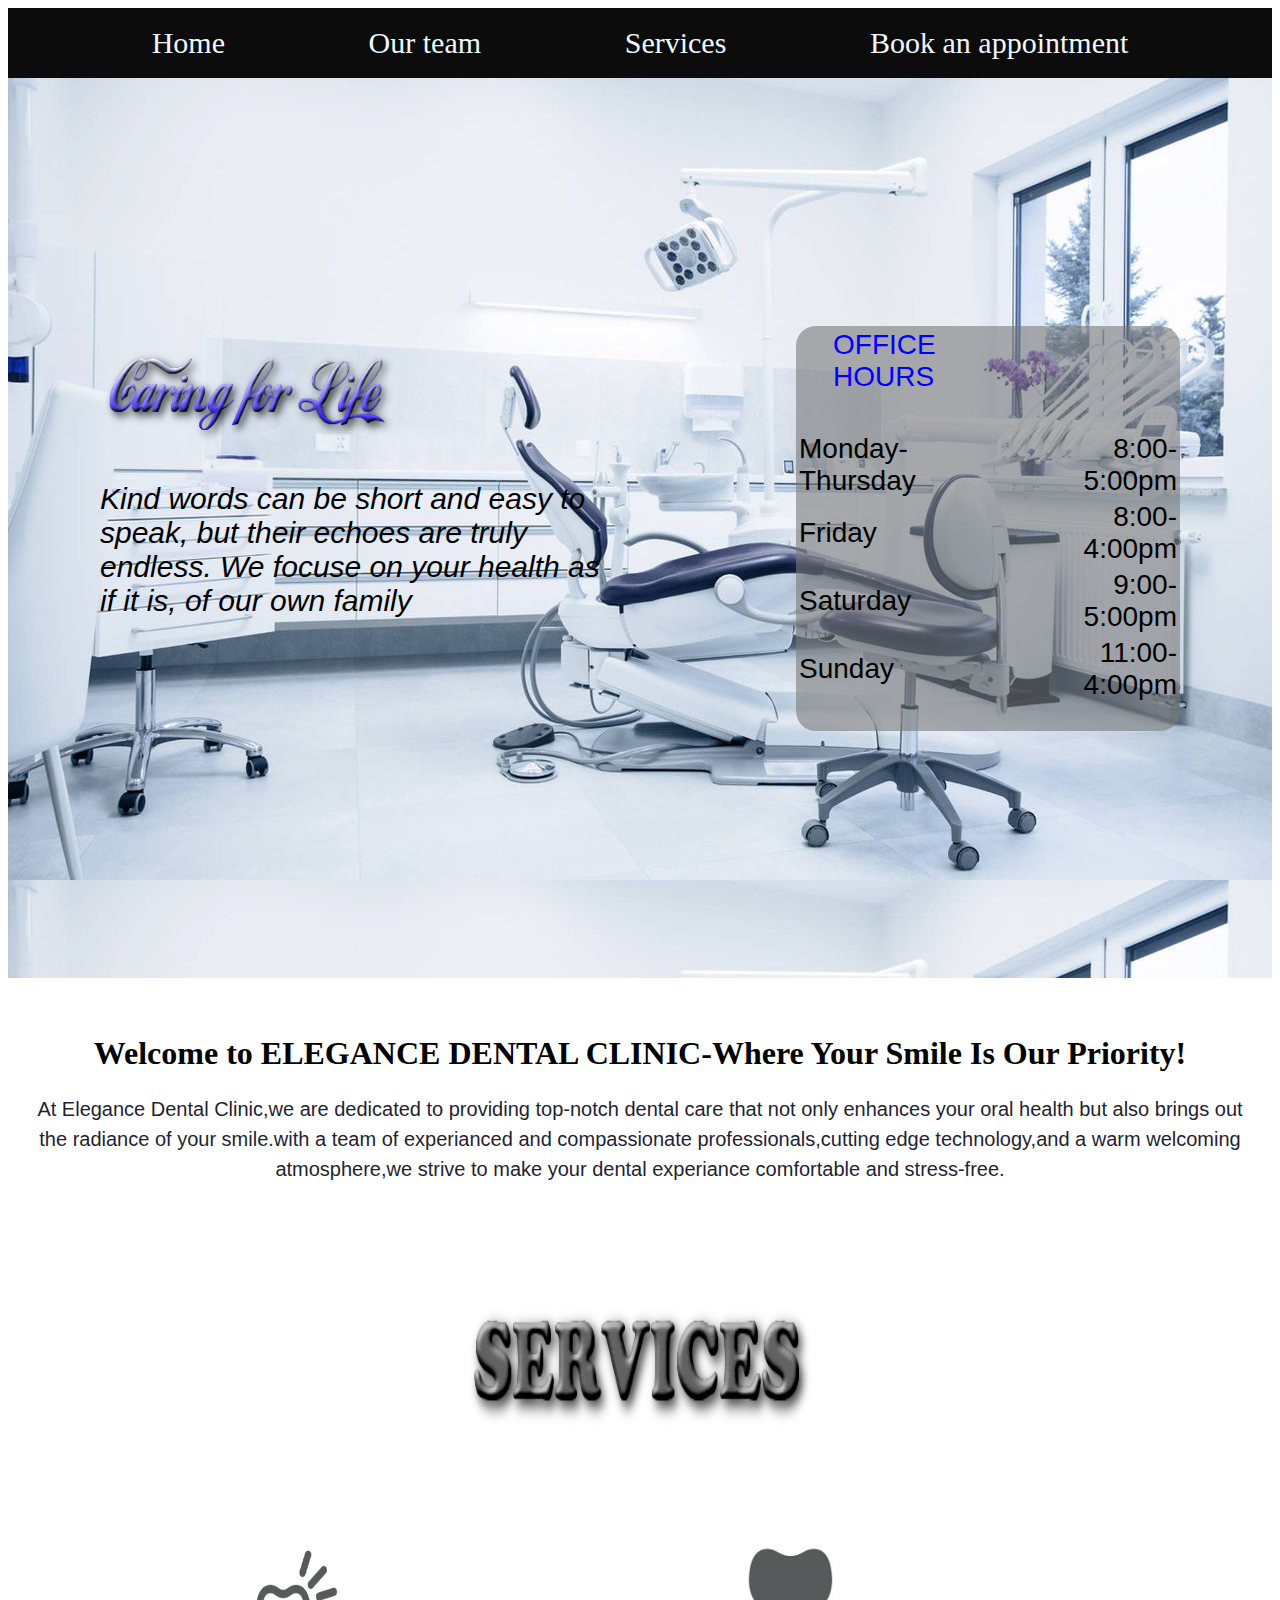
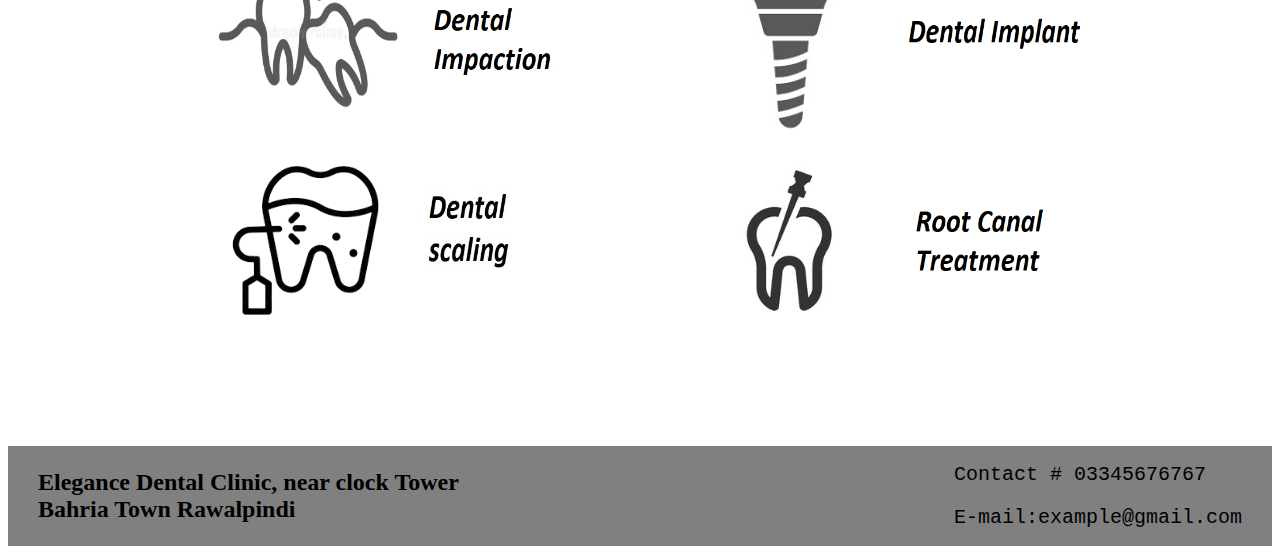
<file: website/index.html>
<!DOCTYPE html>
<html lang="en">
<head>
    <meta charset="UTF-8">
    <meta name="viewport" content="width=device-width, initial-scale=1.0">
    <title>Elegance Dental Clinic Homepage</title>
    <link rel="stylesheet" href="style.css">

</head>
<body>
    <div class="grid-container">
     <div class="item item1"> 
     <div class="home"><a href="index.html" id="home">Home</a></div>
     <div class="team"><a href="team.html"id="team">Our team</a></div>
     <div class="services"><a href="services.html"id="services">Services</a></div>
     <div class="appointment"><a href="appointment.html" id="appointment">Book an appointment</a></div>
    </div>
     
<div class="item item2">
<div class="msg"><img src="./dental/caringimage.png" height="100" width="300"><p>Kind words can be short and easy to speak, but their echoes are truly endless. We focuse on your health as if it is, of our own family</p></div>
<div class="timing"> <table>
    <tr>
        <td class="office">OFFICE HOURS</td>
    </tr>
    <tr>
      <td><p> </p> </td>
   
    </tr>
    <tr>
        <td> </td>
    </tr>
    
    <tr>
       <td style="text-align: left;">Monday-Thursday</td>
        <td style="text-align: right;">8:00-5:00pm</td>

    </tr>
    <tr>
        <td style="text-align: left;">Friday</td>
         <td style="text-align: right;">8:00-4:00pm</td>
 
     </tr>
    <tr >
        <td style="text-align: left;">Saturday</td>
        <td style="text-align: right;">9:00-5:00pm</td>
    </tr>
    <tr> <td style="text-align: left;">Sunday</td>
        <td style="text-align: right;">11:00-4:00pm</td>
        
    </tr>
</table></div>

</div>

<div class="item item3"><br><br><h1>Welcome to ELEGANCE DENTAL CLINIC-Where Your Smile Is Our Priority!</h1>
    <p class="abc">At Elegance Dental Clinic,we are dedicated to providing top-notch dental care that not only enhances your oral health but also brings out the radiance of your smile.with a team of experianced and compassionate professionals,cutting edge technology,and a warm welcoming atmosphere,we strive to make your dental experiance comfortable and stress-free.</p></div>
<div class="item item4">
<div class="serviceslogo"><img src="./dental/serviseslogo.png" width="350px" height="150px"></div>

<div class="grid-services">
<div class="item"><img src="./dental/impactionvector.jpg" width="200px" height="200px"><img src="./dental/impaction1.png" width="200px" height="200px"></div>
<div class="item"><img src="./dental/implantvector.jpg"  width="200px" height="200px"><img src="./dental/imp.png" width="200px" height="200px"></div>
<div class="item"><img src="./dental/scalingvector.png" width="200px" height="200px"><img src="./dental/ds1.jpg" width="200px" height="200px"></div>
<div class="item"><img src="./dental/rctvector.jpg" width="200px" height="200px"><img src="./dental/rct1.png" width="200px" height="200px"></div>
</div>
</div>
</div>

<div class="item item5">
<div class="address"><h2> Elegance Dental Clinic,  near clock Tower<br>Bahria Town Rawalpindi</h2></div>
<div class="contact"><pre>Contact # 03345676767</pre><pre>E-mail:example@gmail.com</pre></div>
    






</div>

    </div>
    
</body>
</html>
</file>
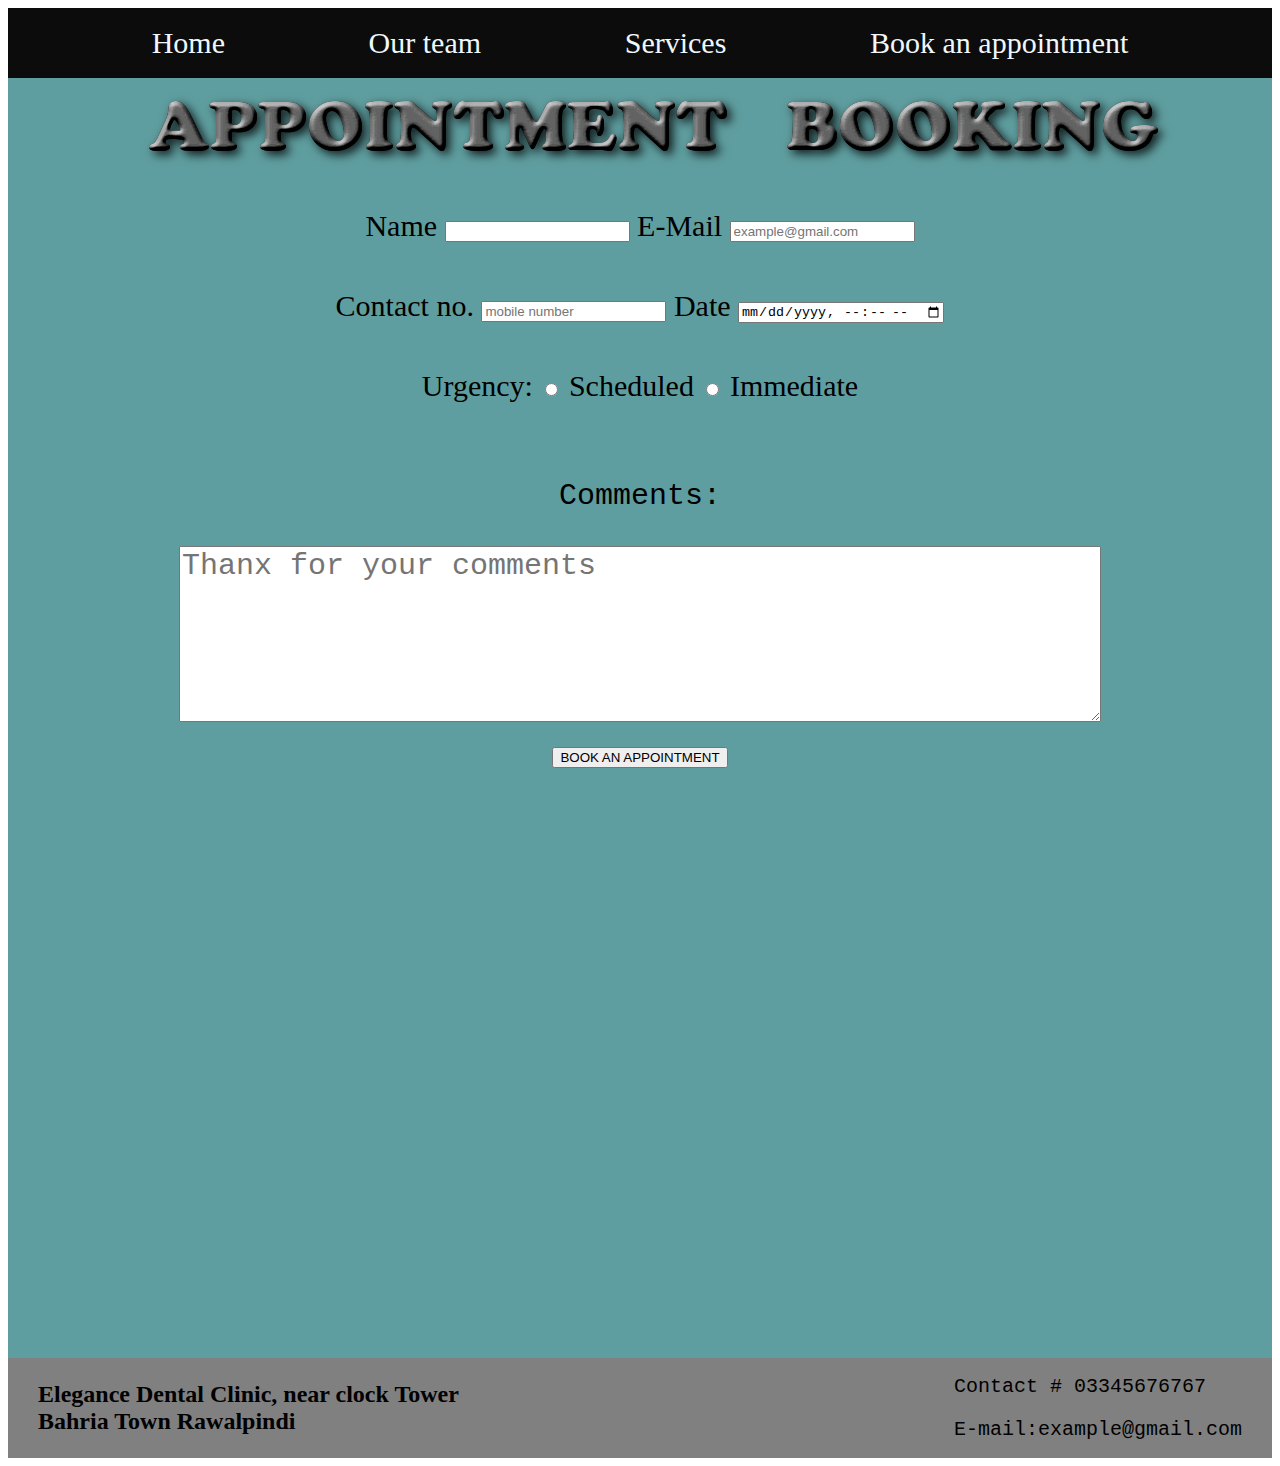
<file: website/appointment.html>
<!DOCTYPE html>
<html lang="en">
<head>
    <meta charset="UTF-8">
    <meta name="viewport" content="width=device-width, initial-scale=1.0">
    <title>Elegance Dental Clinic Homepage</title>
    <link rel="stylesheet" href="style.css">

</head>
<body>
    <div class="grid-container-appointment">
     <div class="item item1"> 
     <div class="home"><a href="index.html" id="home">Home</a></div>
     <div class="team"><a href="team.html"id="team">Our team</a></div>
     <div class="services"><a href="services.html"id="services">Services</a></div>
     <div class="appointment"><a href="appointment.html" id="appointment">Book an appointment</a></div>
    </div>
    <div class="booking">
        <img src="./dental/appointment.png" >
       </div>
       <div class="form">
       <form>
        <label for="username">Name</label>
        <input type="text"> 
        <label for="Email">E-Mail</label>
        <input type="text" placeholder="example@gmail.com"><br><br>
        <label for="contact #">Contact no.</label>
        <input for="contact no." placeholder="mobile number">
        <label for="date">Date</label>
        <input type="datetime-local"><br><br>



       

     
        <label for="urgency">Urgency:</label>

        
        <input type="radio" name="urgency" id="urgency" value="scheduled">
        <label for="urgency">Scheduled</label>
        <input type="radio" name="urgency" id="urgency" value="immediate">
        <label for="urgency">Immediate</label><br><br>
    <label for="comment"><pre class="review">Comments:</pre></label>
    <textarea name="" id="msg" cols="50" rows="5" class="review" placeholder="Thanx for your comments" ></textarea>
    
    <div class="div-button">
        <input type="button" value="BOOK AN APPOINTMENT">
        </div>
       </form>
    </div>


    
</div>


<div class="item item5">
<div class="address"><h2> Elegance Dental Clinic,  near clock Tower<br>Bahria Town Rawalpindi</h2></div>
<div class="contact"><pre>Contact # 03345676767</pre><pre>E-mail:example@gmail.com</pre></div> 
</div>

    </div>
    
</body>
</html>
</file>
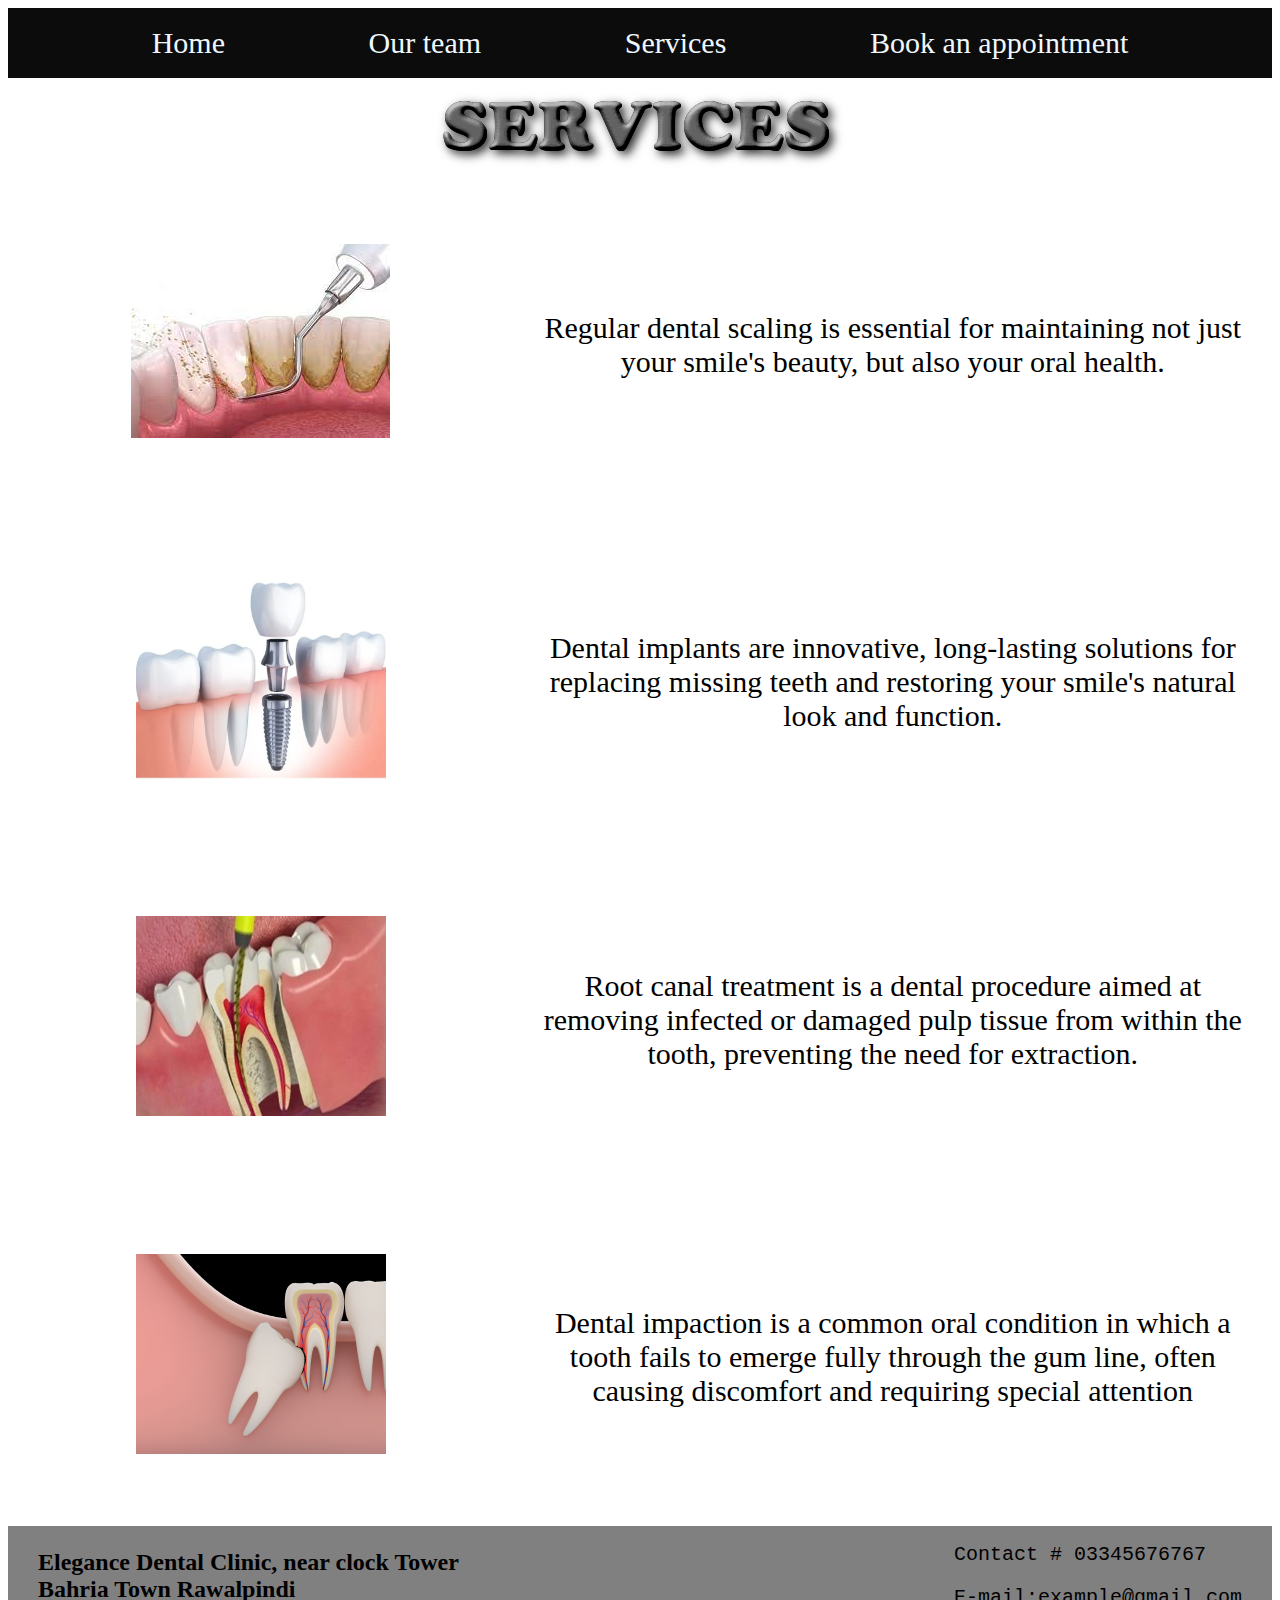
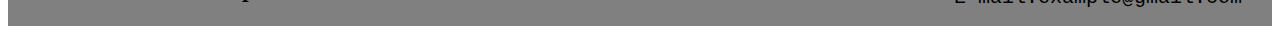
<file: website/services.html>
<!DOCTYPE html>
<html lang="en">
<head>
    <meta charset="UTF-8">
    <meta name="viewport" content="width=device-width, initial-scale=1.0">
    <title>Elegance Dental Clinic Homepage</title>
    <link rel="stylesheet" href="style.css">

</head>
<body>
    <div class="grid-container">
     <div class="item item1"> 
     <div class="home"><a href="index.html" id="home">Home</a></div>
     <div class="team"><a href="team.html"id="team">Our team</a></div>
     <div class="services"><a href="services.html"id="services">Services</a></div>
     <div class="appointment"><a href="appointment.html" id="appointment">Book an appointment</a></div>
    </div>
     


    <div class="servicesheading">
        <img src="./dental/serviseslogo.png" >
       </div>
        <div class="grid-container2">
           <div class="grid-item"><img src="./dental/scaling.jpg" alt=""></div>
           <div class="grid-item">Regular dental scaling is essential for maintaining not just your smile's beauty, but also your oral health.</div>
           <div class="grid-item"><img src="./dental/implant.jpg" height="200px" width="250px"></div>
           <div class="grid-item">Dental implants are innovative, long-lasting solutions for replacing missing teeth and restoring your smile's natural look and function.</div> 
           <div class="grid-item"><img src="./dental/Rct.jpg" height="200px" width="250px"></div> 
           <div class="grid-item">Root canal treatment is a dental procedure aimed at removing infected or damaged pulp tissue from within the tooth, preventing the need for extraction.</div>
           <div class="grid-item"><img src="./dental/impaction.jpg" alt="" height="200px" width="250px"></div>
           <div class="grid-item">Dental impaction is a common oral condition in which a tooth fails to emerge fully through the gum line, often causing discomfort and requiring special attention</div>
        </div>
</div>

<div class="item item5">
<div class="address"><h2> Elegance Dental Clinic,  near clock Tower<br>Bahria Town Rawalpindi</h2></div>
<div class="contact"><pre>Contact # 03345676767</pre><pre>E-mail:example@gmail.com</pre></div>
    






</div>

    </div>
    
</body>
</html>
</file>
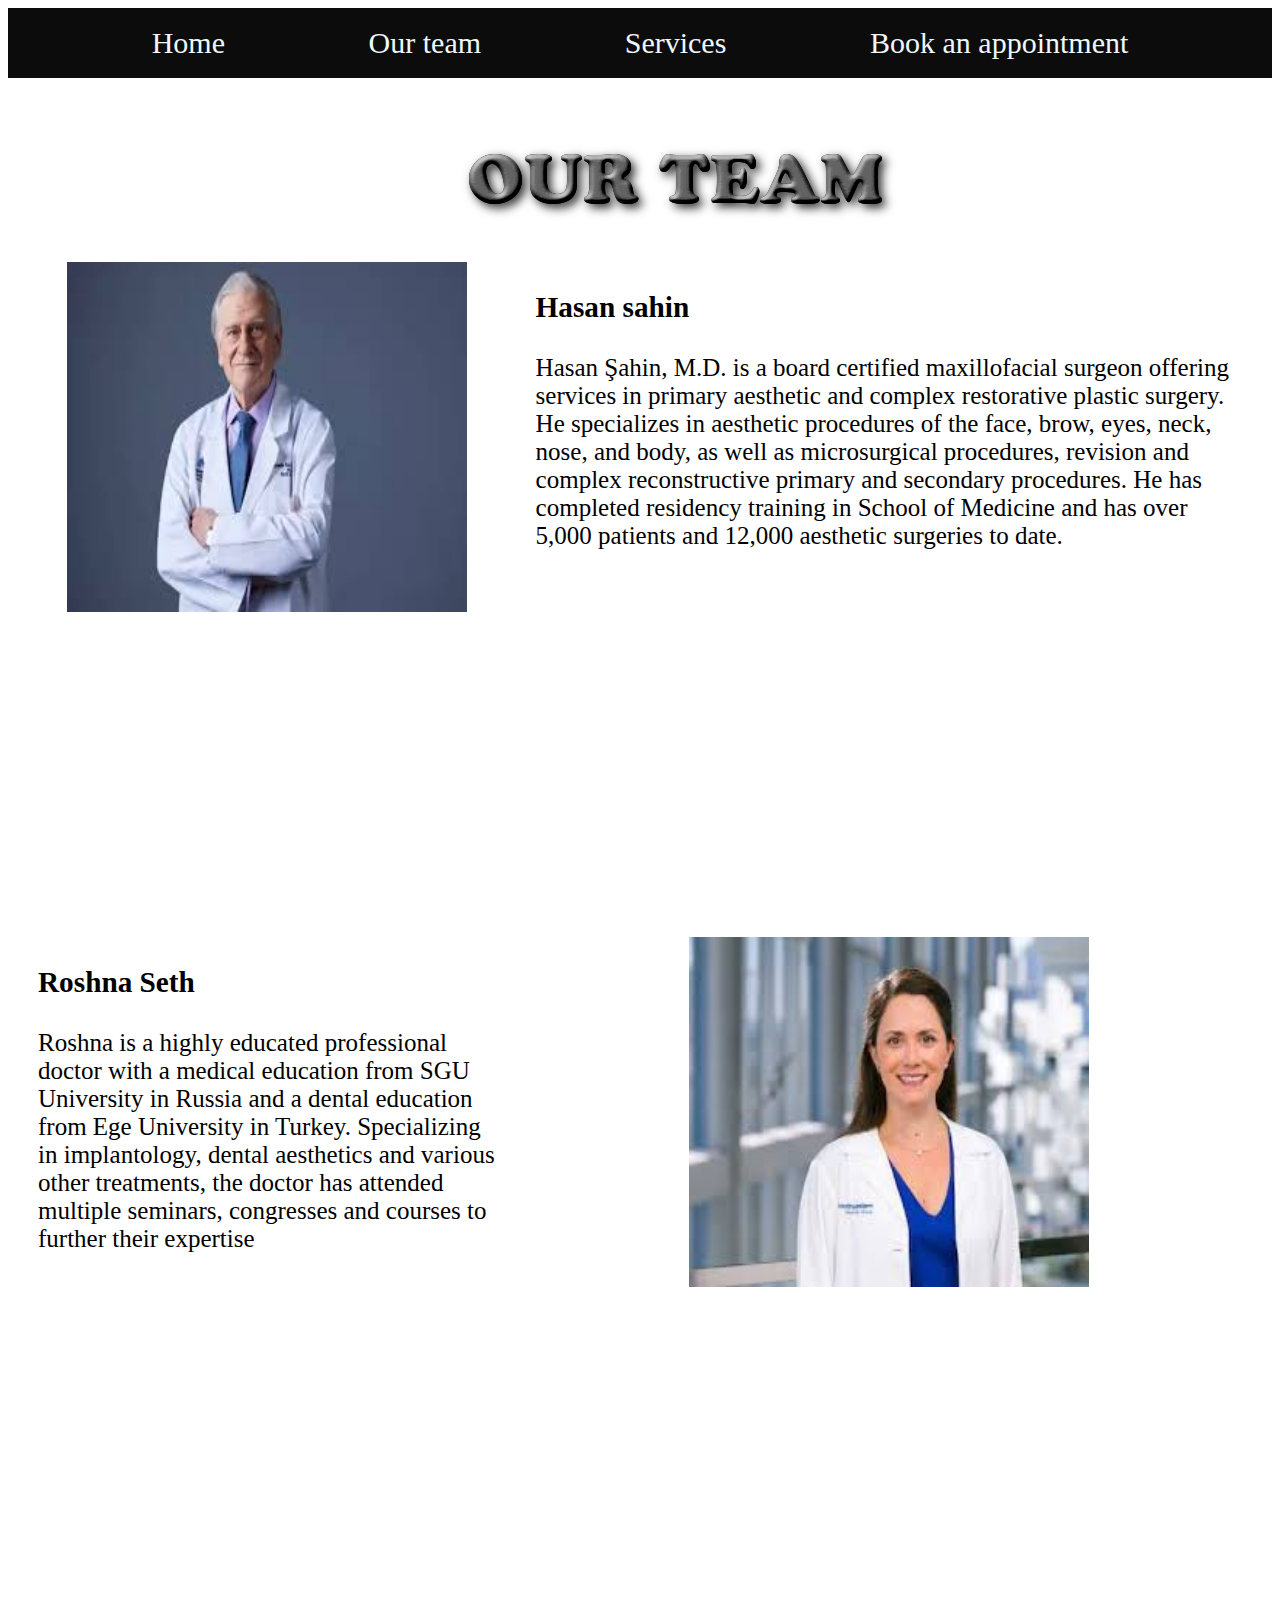
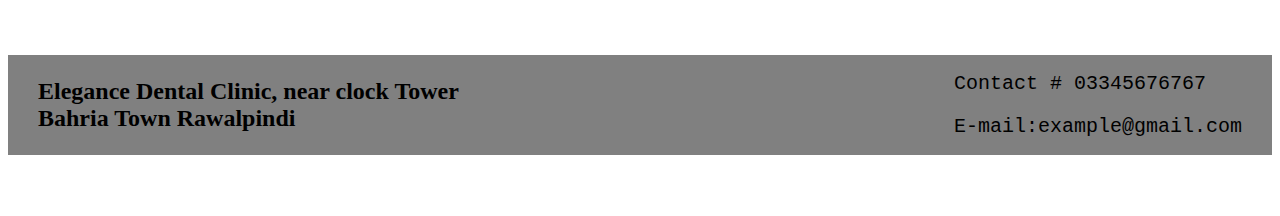
<file: website/team.html>
<!DOCTYPE html>
<html lang="en">
<head>
    <meta charset="UTF-8">
    <meta name="viewport" content="width=device-width, initial-scale=1.0">
    <title>Elegance Dental Clinic Homepage</title>
    <link rel="stylesheet" href="style.css">

</head>
<body>
    <div class="grid-container-team">
     <div class="item item1"> 
     <div class="home"><a href="index.html" id="home">Home</a></div>
     <div class="team"><a href="team.html"id="team">Our team</a></div>
     <div class="services"><a href="services.html"id="services">Services</a></div>
     <div class="appointment"><a href="appointment.html" id="appointment">Book an appointment</a></div>
    </div>
     
 <div class="item team"> 

    <div class="ourteam"><img src="./dental/ourteam.png" ></div>

        
       
        <div class="grid-container1">
           <div class="grid-item"><img src="./dental/doctorM.jpg" alt="" height="350px" width="400px"></div>
           <div class="grid-item" id="three"><h3> Hasan sahin </h3><p>Hasan Şahin, M.D. is a board certified maxillofacial surgeon offering services in primary aesthetic and complex restorative plastic surgery. He specializes in aesthetic procedures of the face, brow, eyes, neck, nose, and body, as well as microsurgical procedures, revision and complex reconstructive primary and secondary procedures. He has completed residency training in School of Medicine and has over 5,000 patients and 12,000 aesthetic surgeries to date.</p></div>
           <div class="middle"></div>
           <div class="middle"></div>
           <div class="grid-item" id="three" ><h3>Roshna Seth</h3>Roshna is a highly educated professional doctor with a medical education from SGU University in Russia and a dental education from Ege University in Turkey. Specializing in implantology, dental aesthetics and various other treatments, the doctor has attended multiple seminars, congresses and courses to further their expertise</div> 
           <div class="grid-item"><img src="./dental/doctorf.jpg"  height="350px" width="400px"></div>
           </div>

</div>


<div class="item item5">
<div class="address"><h2> Elegance Dental Clinic,  near clock Tower<br>Bahria Town Rawalpindi</h2></div>
<div class="contact"><pre>Contact # 03345676767</pre><pre>E-mail:example@gmail.com</pre></div> 
</div>

    </div>
    
</body>
</html>
</file>
<file: website/style.css>
.grid-container{
    background-color: rgb(255, 255, 255);
    display: grid;
    height: auto;
    grid-template-columns: auto;
    grid-template-rows: auto auto auto auto auto;
    
}
.item{
    /* border: 4px solid red; */
}

.item1{
    display: flex;
    background-color: rgb(12, 12, 12);
    height: 70px;
    justify-content: space-evenly;
    align-items: center;
    flex-wrap: wrap;
}
a{
    color: aliceblue;
    text-decoration: none;
    
    
}
.home{
    font-size: 30px;
    font-weight: 500;
    color: rgb(241, 245, 245);
}

.team{
    font-size: 30px;
    font-weight: 500;
    color: rgb(241, 245, 245);
}

.services{
    font-size: 30px;
    font-weight: 500;
    color: rgb(241, 245, 245);
}

.appointment{
    
    font-size: 30px;
    font-weight: 500;
    color: rgb(241, 245, 245);
}
.item2{
    background-image: url(./dental/bg.jpg);
    display: flex;
    height: 100vh;
    justify-content: space-around;
    align-items: center;
    flex-wrap: wrap;
}
.msg{
    height: 40vh;
    width: 40vw;
    
    
    /* background-color: aqua; */
}
.msg p {
    font-size: 30px;
    font-family: 'Franklin Gothic Medium', 'Arial Narrow', Arial, sans-serif ;
    font-weight: 300;
    font-style: italic;
}
.timing{
    height: 45vh;
    width: 30vw;
    background-color: rgb(121, 121, 121, 0.6);
    font-size: 28px;
    font-family: 'Franklin Gothic Medium', 'Arial Narrow', Arial, sans-serif ;
    font-weight: 200px;
    border-radius: 20px;

}

.office{

    padding-left: 35px;
    color:blue;
}
.abc{
    color:rgb(31, 31, 53);
    line-height: 30px;
    padding-left: 20px;
    padding-right: 20px;
}
.grid-services {
    display: grid;
    height: auto;
    grid-template-columns: auto auto ;
    grid-template-rows: auto auto;
    
    margin-left: 100px;
    
    padding: 100px;
}
.serviceslogo{
    text-align: center;
    /* height:60vh ; */
    
   
    padding-top: 80px;
}
.item3{
    text-align: center;
}
.item3 p{
    font-size: 20px;
    font-family: Arial, Helvetica, sans-serif;
}
.item5{
    display: flex;
    height: 100px;
    justify-content: space-between;
    align-items:center;
    background-color: grey;
    padding-left: 30px;
    padding-right: 30px;

}
.address{
    
    
}
.contact{
    font-size: 20px;
}

.ourteam{
    
    margin-left: 200px;
    padding-left:250px ;
}
.grid-container-team{
    background-color: rgb(255, 255, 255);
    display: grid;
    height: 200vh;
    grid-template-columns: auto;
    grid-template-rows: auto auto auto;
    /* border: 2px solid black; */   
}
.grid-container1{
    height: 150vh;
    background-color: white;
    display: grid;
    grid-template-columns: 40% 60%;
    grid-template-rows: 40% 10% 10% 40%;
    padding: 10px;
    /* border: 2px solid red; */
}
.grid-item{
    /* border: 1px solid black; */
    padding: 20px;
    font-size: 30px;
    text-align: center;
     
}
    #three{
        font-size: 25px;
        text-align: left;
        color: black;
    }

.middle{
    height: 10px;
    width: auto;
    /* border: 1px solid cyan; */

}
.grid-container2{
    height: 150vh;
    background-color: white;
    display: grid;
    grid-template-columns: 40% 60%;
    grid-template-rows: 25% 25% 25% 25%;
    align-items:center ;
}
.servicesheading{
    text-align: center
}

.grid-container-appointment{
     /* border: 4px sold rgb(8, 8, 8); */
    background-color:cadetblue; 
    /* display: grid; */
    height: 150vh;
    /* grid-template-columns: auto; */
    /* grid-template-rows: auto auto auto; */
}
.booking{
    margin-left: 100;
    padding-left: 130px;
/* border: 3px solid black; */
}
.form{
    padding-top: 30px;
        text-align: center;
        line-height: 40px;
        font-size: 30px;
        /* border: 2px solid red; */
        height: 100vh;
    }
    .review{
        font-size: 30px;
    }
    /* .button{
        background-color: brown;
        height: 100px;
        width: 80px;
        display: inline;
    } */
    /* button {
        width: 400px;
        height: 90px;
        padding: 30px 20px;} */
</file>
